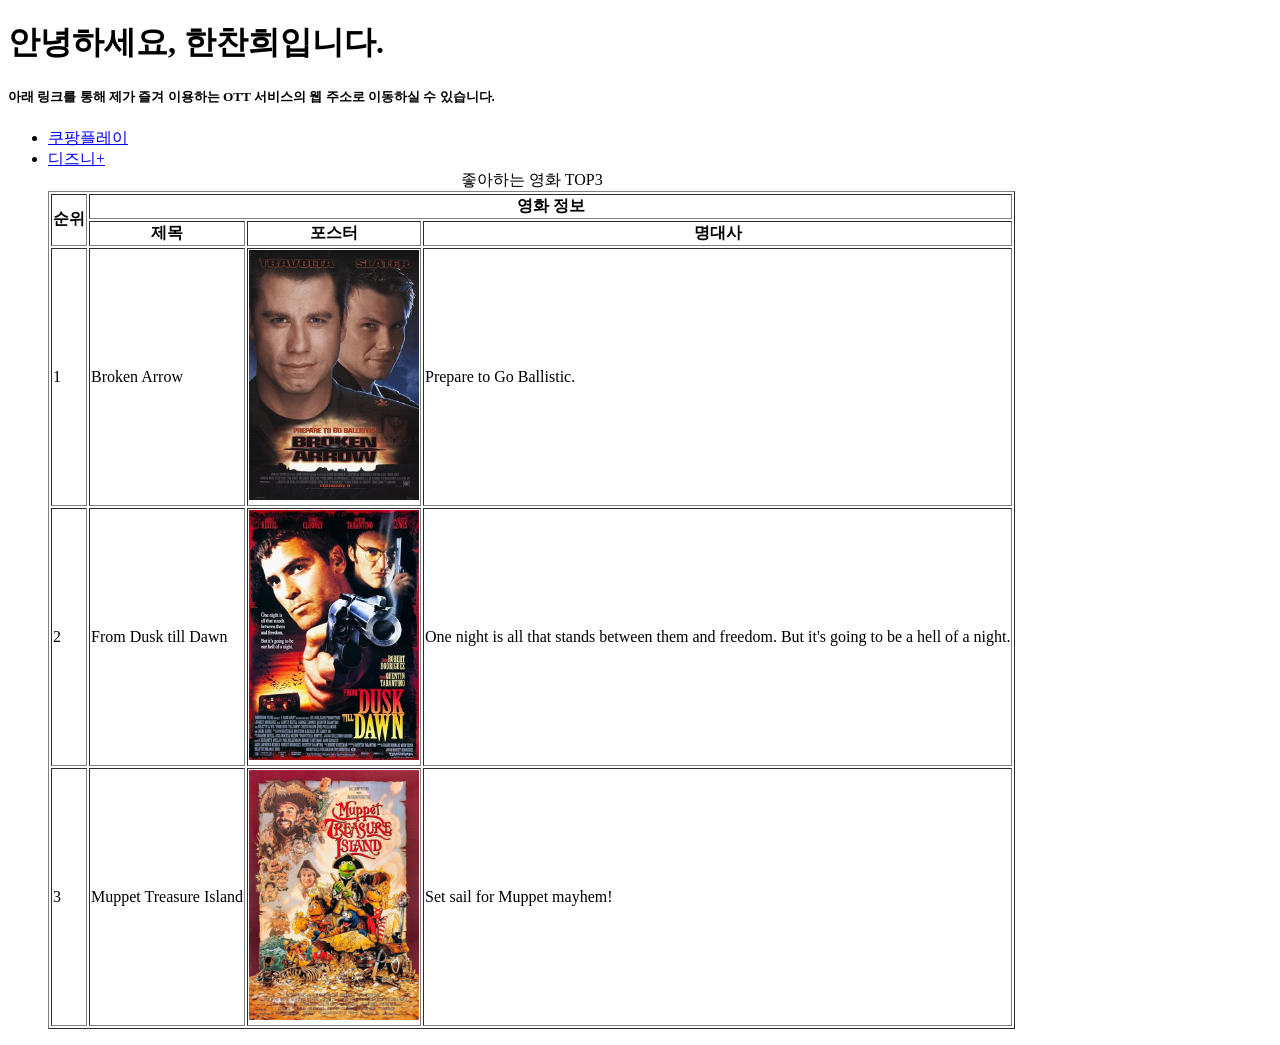
<file: LAB1/index.html>
<!DOCTYPE html>
<html>
    <head>
        <title>좋아하는 영화</title>
    </head>
    <body>
        <h1>안녕하세요, 한찬희입니다.</h1>
        <h5>아래 링크를 통해 제가 즐겨 이용하는 OTT 서비스의 웹 주소로 이동하실 수 있습니다.</h5>
        <ul>
            <li><a href = "https://www.coupangplay.com/">쿠팡플레이</a></li>
            <li><a href = "https://www.disneyplus.com/">디즈니+</a></li>

        <table border = "1">
            <caption>좋아하는 영화 TOP3</caption>
            <thead>
                <tr>
                    <th rowspan = 2>순위</th>
                    <th colspan = 3>영화 정보</th>
                </tr>
                <tr>
                    <th>제목</th>
                    <th>포스터</th>
                    <th>명대사</th>
                </tr>
            </thead>
            <tbody>
                <tr>
                    <td>1</td>
                    <td>Broken Arrow</td>
                    <td><img src = "./images/broken_arrow.jpg" width = "170" height = "250" alt = "broken arrow poster"></td>
                    <td>Prepare to Go Ballistic.</td>
                </tr>
                <tr>
                    <td>2</td>
                    <td>From Dusk till Dawn</td>
                    <td><img src = "./images/From_dusk_till_dawn_poster.jpg" width = "170" height = "250" alt = "from dusk till dawn poster"></td>
                    <td>One night is all that stands between them and freedom. But it's going to be a hell of a night.</td>
                </tr>
                <tr>
                    <td>3</td>
                    <td>Muppet Treasure Island</td>
                    <td><img src = "./images/Muppettreasure.png" width = "170" height = "250" alt = "muppet treasure island poster"></td>
                    <td>Set sail for Muppet mayhem!</td>
                </tr>
            </tbody>
        </table>
    </body>
</file>
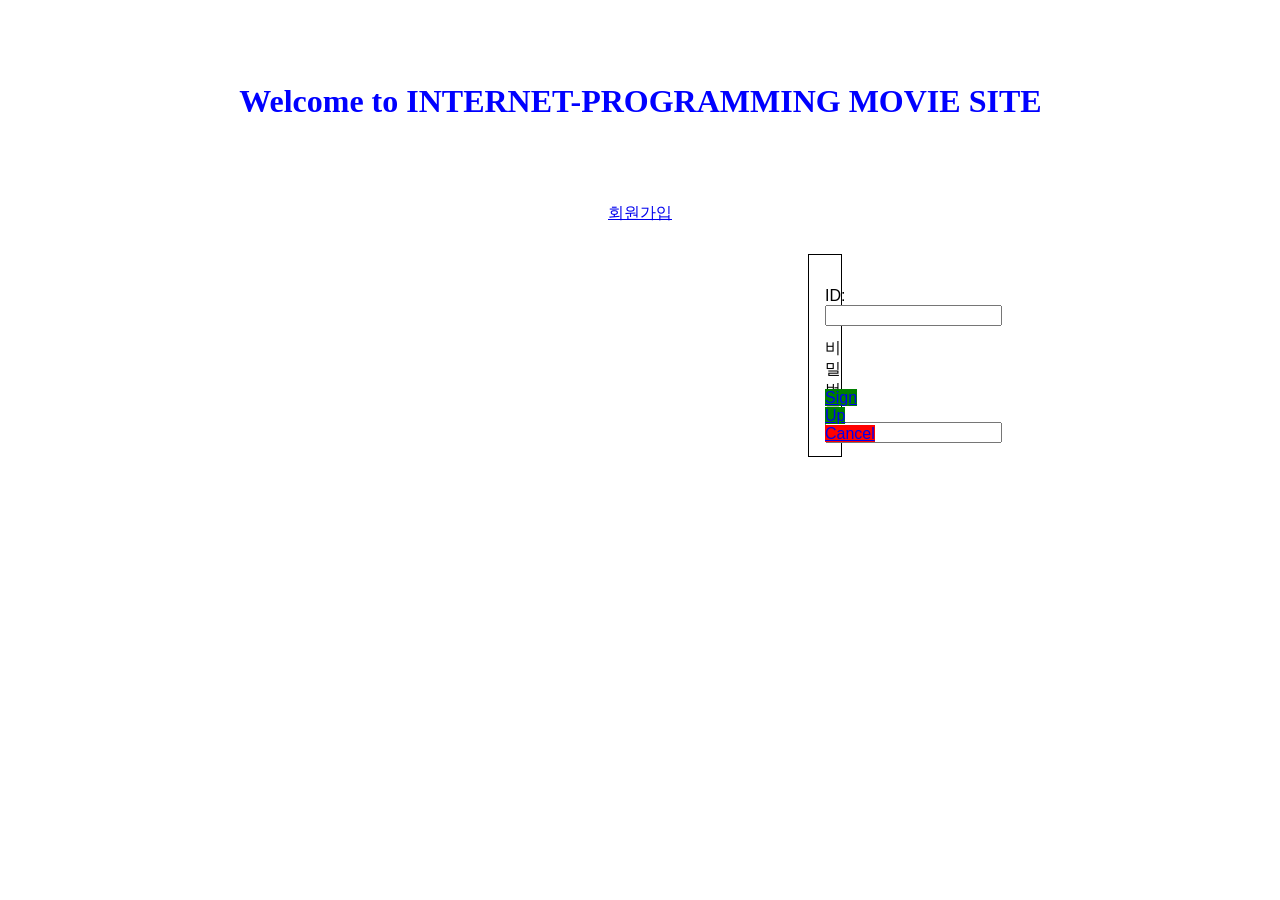
<file: LAB2/login.html>
<!DOCTYPE html>

<html>
    <head>
        <meta charset = "utf-8">
        <title>Login Page</title>
        <link rel = "stylesheet" type = "text/css" href = "main.css">
    </head>

    <body>
        <p>
            <h1>Welcome to  INTERNET-PROGRAMMING MOVIE SITE</h1>
        </p>

        <p class = "link">
            <a href = "file:///C:/Users/saech/Desktop/homework/internetprogramming/HomeworkRepository/LAB2/signup.html">회원가입</a>
        </p>
        
        <form method = "get" autocomplete = "off" action = "https://2025150125.github.io/HomeworkRepository/LAB2/login.html">
            <p>
                <label>ID:
                    <input name = "id" type = "text" required />
                </label>
            </p>

            <p>
                <label>비밀번호:
                    <input name = "password" type = "password" required />
                </label>
            </p>

            <p style = "text-align: center;">
                <span class = "signup"><a href = "#">Sign Up</a></span>
                <span class = "cancel"><a href = "#">Cancel</a></span>
            </p>
        </form>
    </body>
</html>
</file>
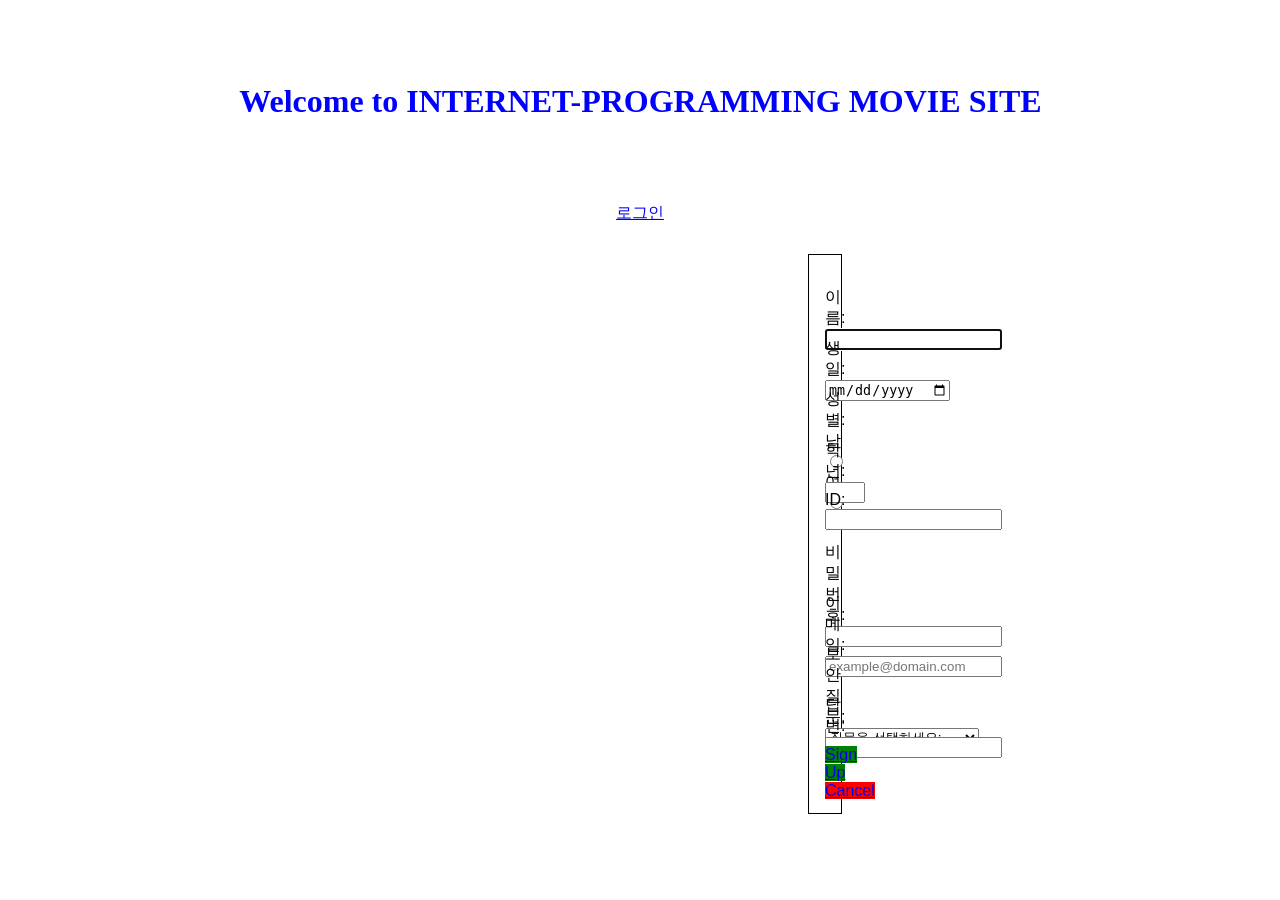
<file: LAB2/signup.html>
<!DOCTYPE html>

<html>
    <head>
        <meta charset = "utf-8">
        <title>Signup Page</title>
        <link rel = "stylesheet" type = "text/css" href = "main.css">
    </head>

    <body>
        <p>
            <h1>Welcome to  INTERNET-PROGRAMMING MOVIE SITE</h1>
        </p>

        <p class = "link">
            <a href = "file:///C:/Users/saech/Desktop/homework/internetprogramming/HomeworkRepository/LAB2/login.html">로그인</a>
        </p>
        
        <form method = "get" autocomplete = "off" action = "https://2025150125.github.io/HomeworkRepository/LAB2/login.html">
            <p>
                <label>이름:
                    <input name = "name" type = "text" autofocus />
                </label>
            </p>

            <p>
                <label>생일:
                    <input name = "birthday" type = "date" />
                </label>
            </p>

            <p>
                <label>성별:
                    <label>남<input name = "gender" type = "radio" value = "man" /></label>
                    <label>여<input name = "gender" type = "radio" value = "woman" /></label>
                </label>
            </p>

            <p>
                <label>학년:
                    <input name = "grade" type = "number" min = "1" max = "4" step = "1" />
                </label>
            </p>

            <p>
                <label>ID:
                    <input name = "id" type = "text" required />
                </label>
            </p>

            <p>
                <label>비밀번호:
                    <input name = "password" type = "password" required />
                </label>
            </p>

            <p>
                <label>이메일:
                    <input name = "email" type = "email" placeholder="example@domain.com" />
                </label>
            </p>

            <p>
                <label>보안 질문:
                    <select name = "question">
                        <option selected>질문을 선택하세요:</option>
                        <option>출신 초등학교는?</option>
                        <option>가장 좋아하는 음식은?</option>
                        <option>가장 좋아하는 노래는?</option>
                    </select>
                </label>
            </p>

            <p>
                <label>답변:
                    <input name = "answer" type = "text" />
                </label>
            </p>

            <p style = "text-align: center;">
                <span class = "signup"><a href = "#">Sign Up</a></span>
                <span class = "cancel"><a href = "#">Cancel</a></span>
            </p>
        </form>
    </body>
</html>
</file>
<file: LAB2/main.css>
p { font-family: Arial, Helvetica, sans-serif; height: 35px; }
form { margin-left: 50em; 
    margin-right: 50em; 
    border-width: thin;
    border-color: black;
    border-style: solid;  
    padding: 1em; }
h1 { font-size: 2em; text-align: center; color: blue; margin: 1em; width: 95%; }
.link { text-align: center; }
.signup { background-color: green; color: white; }
.cancel{ background-color: red; color: white; }
</file>
